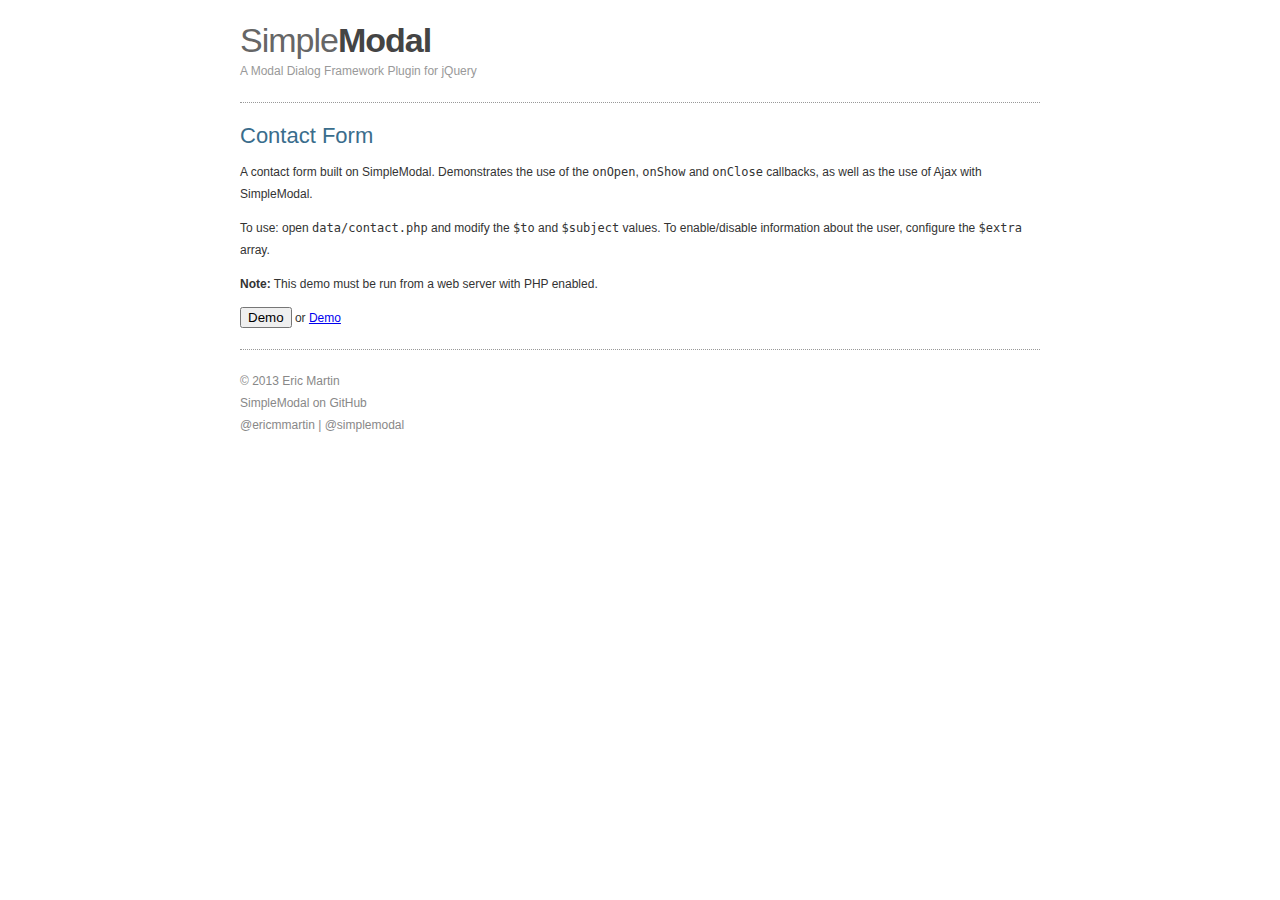
<file: contact/index.html>
<!DOCTYPE html>
<html>
<head>
<title> SimpleModal Contact Form </title>
<meta name='author' content='Eric Martin' />
<meta name='copyright' content='2013 - Eric Martin' />

<!-- Page styles -->
<link type='text/css' href='css/demo.css' rel='stylesheet' media='screen' />

<!-- Contact Form CSS files -->
<link type='text/css' href='css/contact.css' rel='stylesheet' media='screen' />

<!-- JS files are loaded at the bottom of the page -->
</head>
<body>
<div id='container'>
	<div id='logo'>
		<h1>Simple<span>Modal</span></h1>
		<span class='title'>A Modal Dialog Framework Plugin for jQuery</span>
	</div>
	<div id='content'>
		<div id='contact-form'>
			<h3>Contact Form</h3>
			<p>A contact form built on SimpleModal. Demonstrates the use of the <code>onOpen</code>, <code>onShow</code> and <code>onClose</code> callbacks, as well as the use of Ajax with SimpleModal.</p>
			<p>To use: open <code>data/contact.php</code> and modify the <code>$to</code> and <code>$subject</code> values. To enable/disable information about the user, configure the <code>$extra</code> array.</p>
			<p><strong>Note:</strong> This demo must be run from a web server with PHP enabled.</p>
			<input type='button' name='contact' value='Demo' class='contact demo'/> or <a href='#' class='contact'>Demo</a>
		</div>
		<!-- preload the images -->
		<div style='display:none'>
			<img src='img/contact/loading.gif' alt='' />
		</div>
	</div>
	<div id='footer'>
		&copy; 2013 <a href='http://www.ericmmartin.com/'>Eric Martin</a><br/>
		<a href='https://github.com/ericmmartin/simplemodal'>SimpleModal on GitHub</a><br/>
		<a href='http://twitter.com/ericmmartin'>@ericmmartin</a> | <a href='http://twitter.com/simplemodal'>@simplemodal</a>
	</div>
</div>
<!-- Load JavaScript files -->
<script type='text/javascript' src='js/jquery.js'></script>
<script type='text/javascript' src='js/jquery.simplemodal.js'></script>
<script type='text/javascript' src='js/contact.js'></script>
</body>
</html>
</file>
<file: contact/css/demo.css>
body {background:#fff; color:#333; font: 12px/22px verdana, arial, sans-serif; height:100%; margin:0 auto; width:100%;}
h1 {color:#3a6d8c; font-size:34px; line-height:40px; margin:0;}
h3 {color:#3a6d8c; font-size:22px; line-height:26px; font-weight:normal; margin:0 0 8px 0;}
img {border:0;}
#logo {margin-bottom:20px; width:300px;}
#logo h1 {color:#666; letter-spacing:-1px; font-weight:normal;}
#logo h1 span {color:#444; font-weight:bold;}
#logo .title {color:#999; font-size:12px;}
#container {margin:0 auto; padding-top:20px; width:800px;}
#content {border-bottom:1px dotted #999; border-top:1px dotted #999; padding:20px 0;}
#footer {clear:left; color:#888; margin:20px 0;}
#footer a:link, #footer a:visited {color:#888; text-decoration:none;}
#footer a:hover {color:#333; text-decoration:underline;}
</file>
<file: contact/css/contact.css>
/*
 * SimpleModal Contact Form
 * http://simplemodal.com
 *
 * Copyright (c) 2013 Eric Martin - http://ericmmartin.com
 *
 * Licensed under the MIT license:
 *   http://www.opensource.org/licenses/mit-license.php
 */

/* Overlay */
#contact-overlay {background-color:#000;}

/* Container */
#contact-container {font: 16px/22px 'Trebuchet MS', Verdana, Arial; text-align:left; width:450px;}
#contact-container .contact-content {background-color:#333; color:#ddd; height:40px;}
#contact-container h1 {color:#d76300; font-size:20px; line-height:20px; margin:0; padding:0 0 6px 12px; text-align:left;}
#contact-container .contact-loading {background:url(../img/contact/loading.gif) no-repeat; height:55px; margin:-14px 0 0 190px; padding:0; position:absolute; width:54px; z-index:8000;}
#contact-container .contact-message {text-align:center;}
#contact-container .contact-error {background:#000; border:2px solid #ccc; font-size:14px; font-weight:bold; line-height:18px; margin:0 auto; padding:2px; width:92%;}
#contact-container br {clear:both;}
#contact-container form {margin:0; padding:0;}
#contact-container label {clear:left; display:block; float:left; font-weight:bold; padding-right:4px; text-align:right; width:100px;}
#contact-container .contact-input {background:#eee; border:1px solid #fff; font-family:'Trebuchet MS', Verdana, Arial; float:left; padding:2px; margin:2px; width:300px;}
#contact-container textarea {height:114px;}
#contact-container .contact-cc {cursor:default; font-size:14px; vertical-align:top;}
#contact-container .contact-top {background-color:#333; height:13px; margin:0; padding:0; -webkit-border-top-left-radius:8px; -webkit-border-top-right-radius:8px; -moz-border-radius-topleft:8px; -moz-border-radius-topright:8px; border-radius:8px 8px 0 0;}
#contact-container .contact-bottom {background-color:#333; font-size:12px; height:13px; line-height:12px; text-align:center; -webkit-border-bottom-right-radius:8px; -webkit-border-bottom-left-radius:8px; -moz-border-radius-bottomright:8px; -moz-border-radius-bottomleft:8px; border-radius:0 0 8px 8px;}
#contact-container .contact-bottom a,
#contact-container .contact-bottom a:link,
#contact-container .contact-bottom a:active,
#contact-container .contact-bottom a:visited {color:#666; position:relative; top:-4px; text-decoration:none;}
#contact-container .contact-bottom a:hover {color:#888;}
#contact-container .contact-button {background:#d76300; border:0; color:#fff; cursor:pointer; font-size:16px; font-weight:bold; height:26px; margin:4px 0 0 4px; text-align:center; vertical-align:middle; -webkit-border-radius:8px; -moz-border-radius:8px; border-radius:8px;}
#contact-container .contact-button:hover {background:#f49000;}
#contact-container a.modal-close,
#contact-container a.modal-close:link,
#contact-container a.modal-close:active,
#contact-container a.modal-close:visited {color:#999; font-size:18px; font-weight:bold; position:absolute; text-decoration:none; right:8px; top:0px;}
#contact-container a.modal-close:hover {color:#ccc;}
</file>
